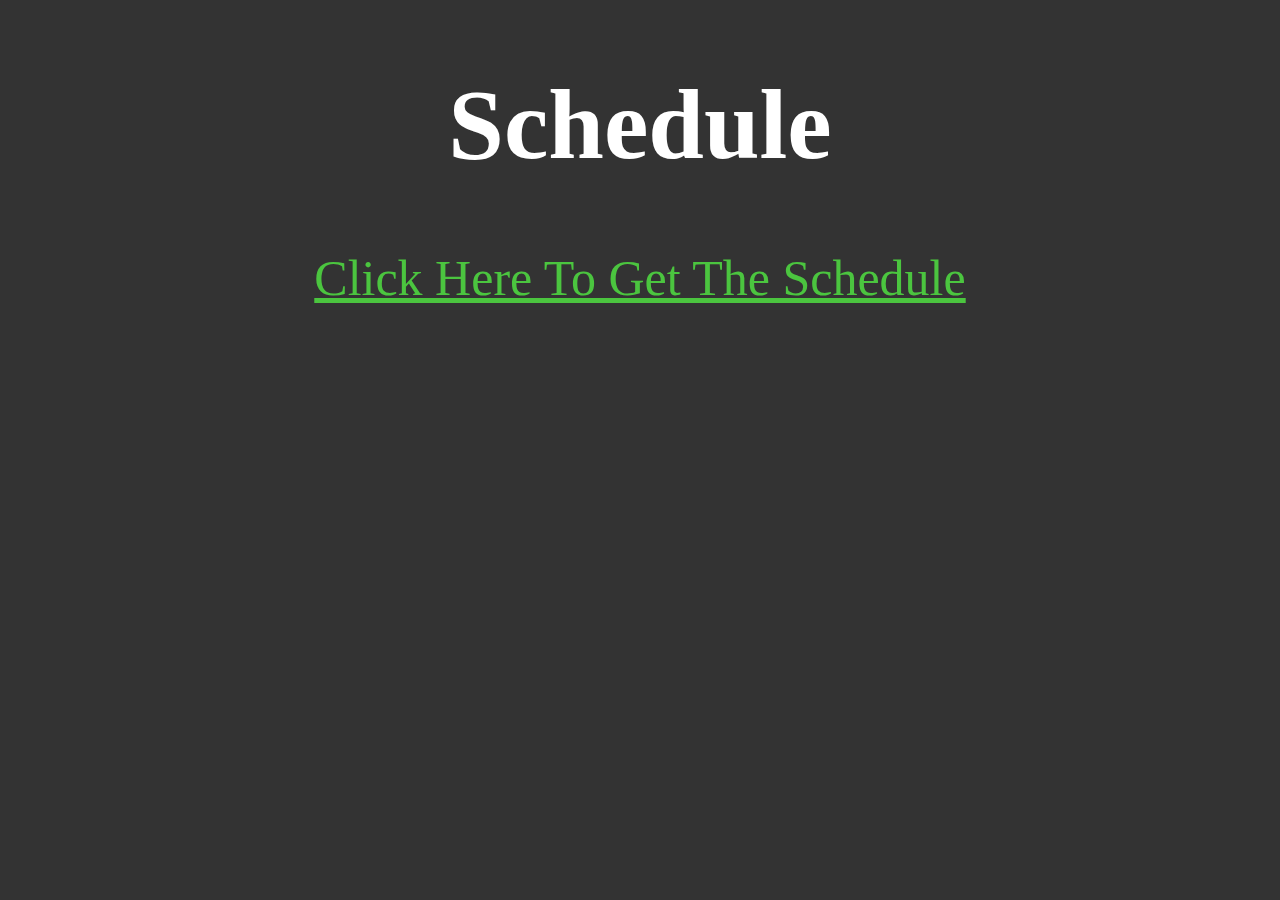
<file: Shift Web App/Schedule.html>
<!DOCTYPE html>
<html>
<head>
  <meta charset="utf-8">
  <meta name="viewport" content="width=device-width, initial-scale=1">
  <link rel="stylesheet" type="text/css" href="style.css">
  <title>Made with Thimble</title>
</head>
<body>

  <h1>Schedule</h1>

  <a href = "http://www.nextbus.com/predictor/stopSelector.jsp?a=ttc"> Click Here To Get The    Schedule </a>
</body>
</html>
</file>
<file: Shift Web App/style.css>
h1 {
  background-color: #333333;
  color: white;
  font-family: Century Gothic, serif;
  font-size:7 0px;
  text-align: center;
}
body
{
  background-color: #333333;
  color: white;
  font-family: Century Gothic, serif;
  font-size: 50px;
  text-align: center;
}


button {
  /*adjust the roundness*/
  border-radius: 4px;
  -moz-border-radius: 10px;
  -webkit-border-radius: 10px;
  /*adjust height and width*/
  /*change border colour*/
  background-color: #4bc53f;
  border-color:#4bc53f;
  color: white;
  font-family: Century Gothic, serif;
  font-size: 30px;
}

select{
  border-radius: 4px;
  -moz-border-radius: 10px;
  -webkit-border-radius: 10px;
  font-family: Century Gothic, serif;
  font-size: 30px;
}

input
{
  /*adjust the roundness*/
  border-radius: 4px;
  -moz-border-radius: 10px;
  -webkit-border-radius: 10px;
  /*adjust height and width*/
  /*change border colour*/
  /*background-color: #4bc53f;
  border-color:#4bc53f;
  color: white;*/
  font-family: Century Gothic, serif;
  font-size: 30px;
}

head
{  
  background-color: #4bc53f;
  text-align: left;
  font-size: 30px;
}
div
{
  margin: auto;
  width: 60%;
  color: white !important;
  font-size: 30px;
}
.adp, .adp table
{
  color: white !important;
  font-size: 30px;
}

.warnbox-content {
  background: #fff1a8;
  padding: 5px 6px;
  visibility: hidden;
  font-size: 30px;
}
.warnbox-c1, .warnbox-c2 {
  background: #fff1a8;
  font-size: 1px;
  height: 1px;
  overflow: hidden;
  visibility: hidden;
  font-size: 30px;
}
table {
  display: table;
  border-collapse: separate;
  border-spacing: 2px;
  border-color: grey;
  color: black;
  font-size: 30px;
}
.adp-placemark {
  background: #eee;
  border: 1px solid silver;
  color: black;
  cursor: pointer;
  margin: 10px 0;
  vertical-align: middle;
  font-size: 30px;
}

a:link {
  color: #4bc53f;
}


a:visited {
  color: #4bc53f;
}


a:hover {
  color: green;
}

li {
  display: inline;
}
#login  {
  background-color:white;
  color:black;
  border-color: dimgrey;
} 
h2
{
  text-align: right; 
}
</file>
